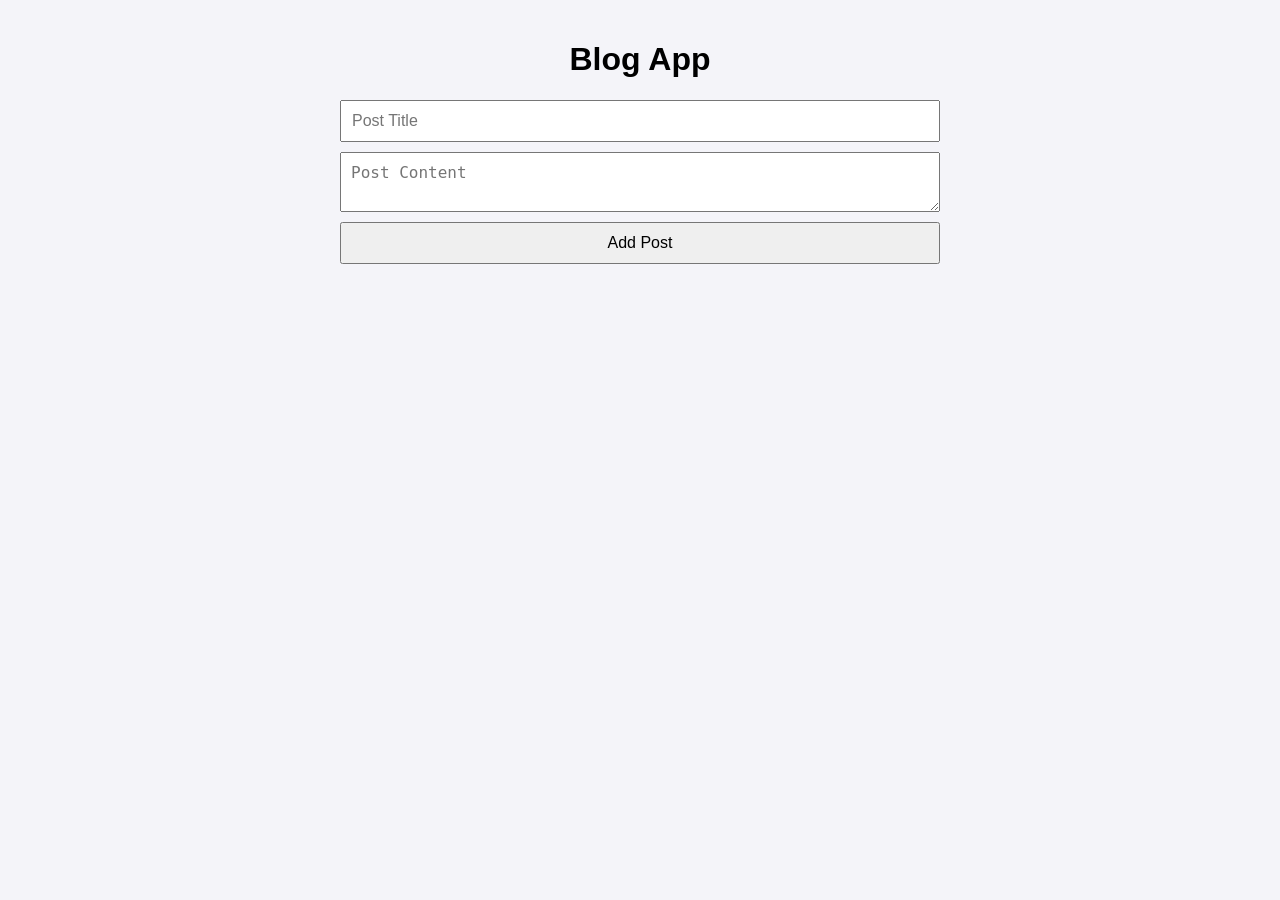
<file: blog-app/index.html>
<!DOCTYPE html>
<html lang="en">
<head>
    <meta charset="UTF-8" />
    <meta name="viewport" content="width=device-width, initial-scale=1" />
    <title>Blog App</title>
    <link rel="stylesheet" href="styles.css" />
</head>
<body>
    <h1>Blog App</h1>
    <form id="postForm">
        <input type="text" id="title" placeholder="Post Title" required />
        <textarea id="content" placeholder="Post Content" required></textarea>
        <button type="submit">Add Post</button>
    </form>
    <div id="posts"></div>
    <script src="script.js"></script>
</body>
</html>
</file>
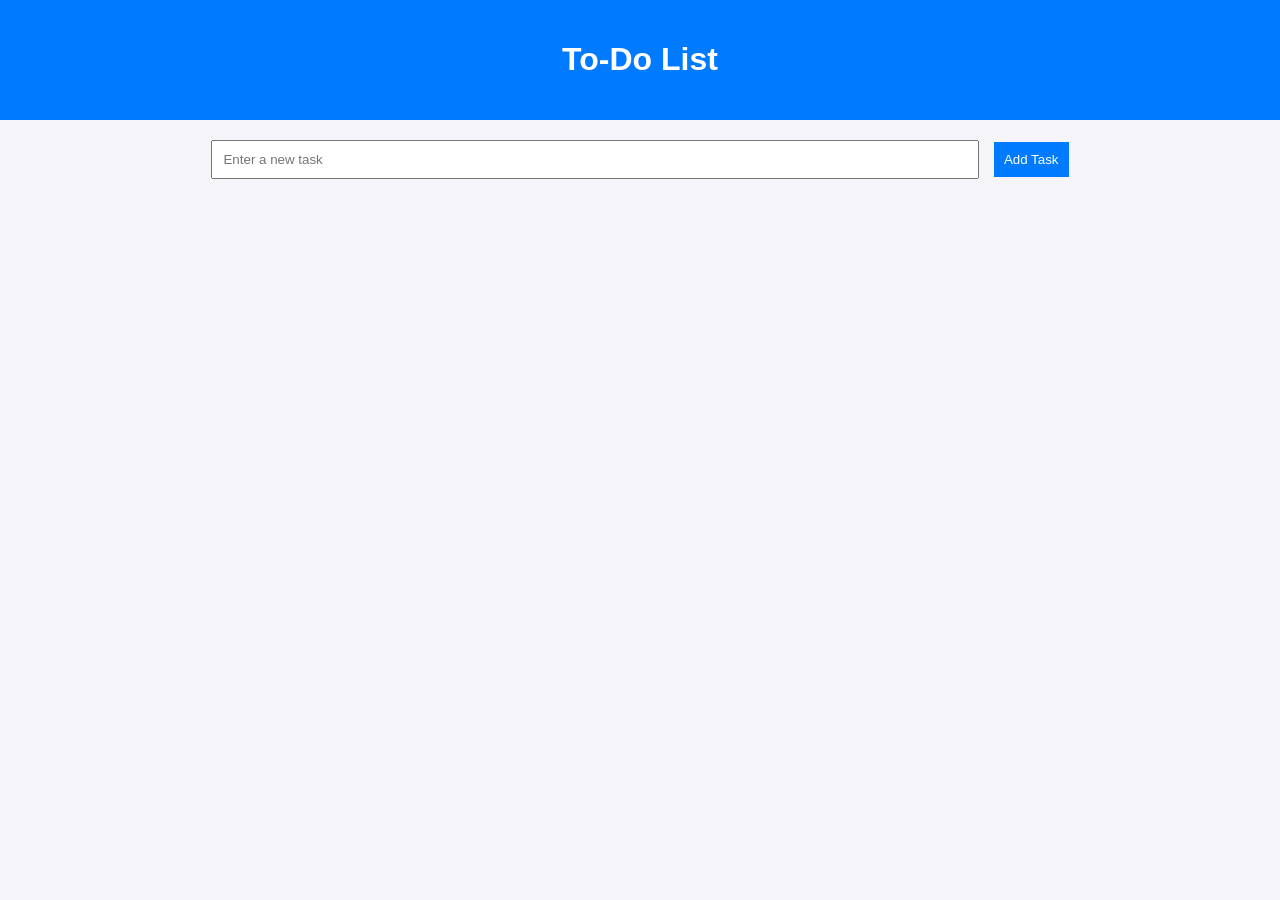
<file: week3/todolist/index.html>
<!DOCTYPE html>
<html lang="en">
<head>
    <meta charset="UTF-8" />
    <meta name="viewport" content="width=device-width, initial-scale=1" />
    <title>To-Do List</title>
    <link rel="stylesheet" href="styles.css" />
</head>
<body>
    <header>
        <h1>To-Do List</h1>
    </header>
    <main>
        <input type="text" id="task-input" placeholder="Enter a new task" />
        <button id="add-task">Add Task</button>
        <ul id="task-list"></ul>
    </main>
    <script src="script.js"></script>
</body>
</html>
</file>
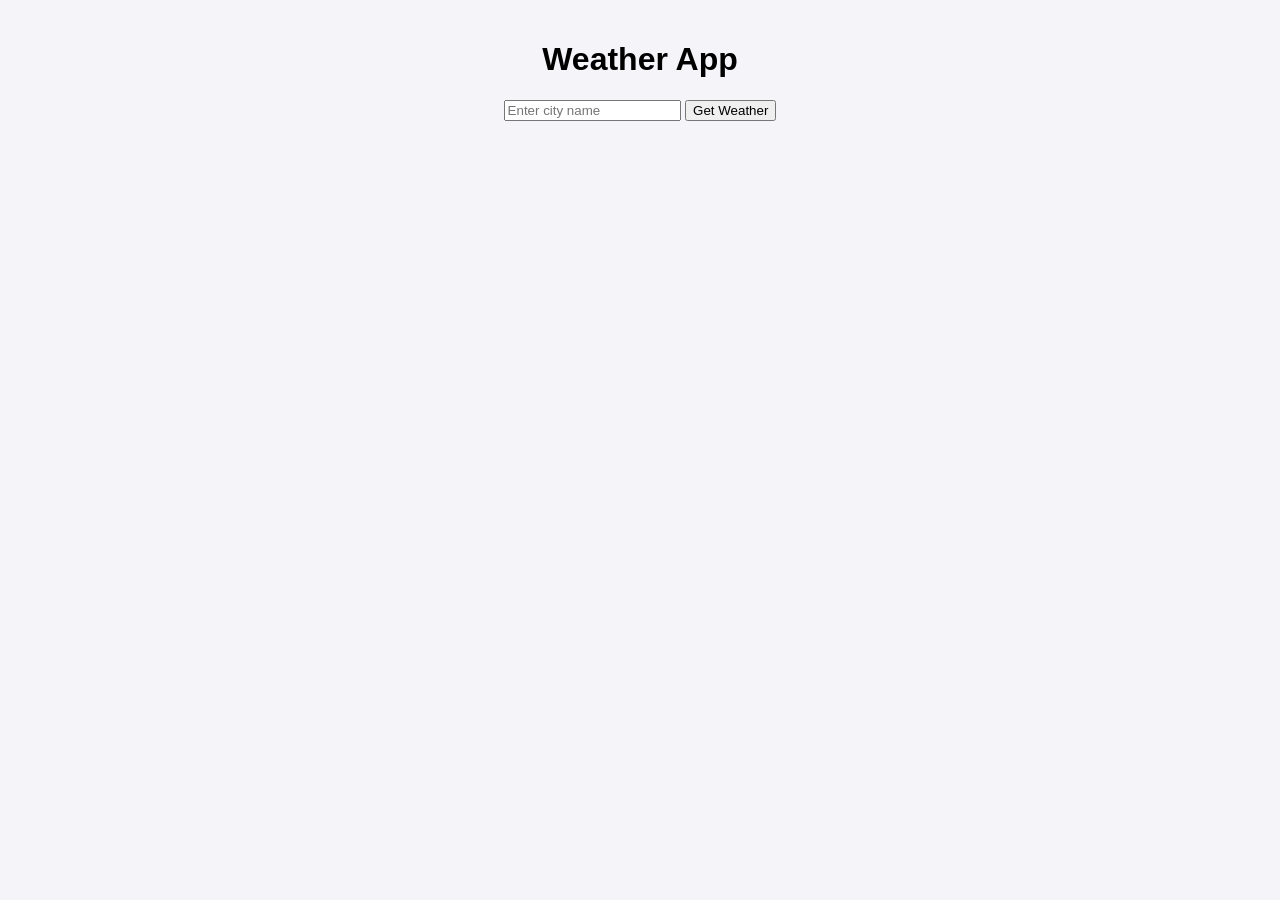
<file: week3/weather-app/index.html>
<!DOCTYPE html>
<html lang="en">
<head>
    <meta charset="UTF-8" />
    <meta name="viewport" content="width=device-width, initial-scale=1.0"/>
    <title>Weather App</title>
    <link rel="stylesheet" href="styles.css" />
</head>
<body>
    <h1>Weather App</h1>
    <input type="text" id="city" placeholder="Enter city name" />
    <button id="getWeather">Get Weather</button>
    <div id="result"></div>

    <script src="script.js"></script>
</body>
</html>
</file>
<file: blog-app/styles.css>
body {
    font-family: Arial, sans-serif;
    margin: 0;
    padding: 20px;
    background-color: #f4f4f9;
}

h1 {
    text-align: center;
}

form {
    display: flex;
    flex-direction: column;
    max-width: 600px;
    margin: 0 auto 20px;
}

input, textarea, button {
    margin-bottom: 10px;
    padding: 10px;
    font-size: 16px;
}

#posts {
    max-width: 600px;
    margin: 0 auto;
}

.post {
    border: 1px solid #ddd;
    margin-bottom: 10px;
    padding: 10px;
}

.post button {
    background-color: #ff4c4c;
    color: white;
    border: none;
    padding: 5px 10px;
    cursor: pointer;
}
</file>
<file: week3/todolist/styles.css>
body {
    font-family: Arial, sans-serif;
    text-align: center;
    background-color: #f4f4f9;
    margin: 0;
    padding: 0;
}

header {
    background-color: #007BFF;
    color: white;
    padding: 20px;
}

main {
    padding: 20px;
}

input {
    padding: 10px;
    width: 60%;
    margin-right: 10px;
}

button {
    padding: 10px;
    background-color: #007BFF;
    color: white;
    border: none;
    cursor: pointer;
}

button:hover {
    background-color: #0056b3;
}

ul {
    list-style-type: none;
    padding: 0;
}

li {
    background: white;
    padding: 10px;
    margin: 10px auto;
    max-width: 400px;
    display: flex;
    justify-content: space-between;
    border: 1px solid #ddd;
    border-radius: 5px;
}
</file>
<file: week3/weather-app/styles.css>
body {
    font-family: Arial, sans-serif;
    text-align: center;
    margin: 0;
    padding: 20px;
    background-color: #f4f4f9;
}

#result {
    margin-top: 20px;
    font-size: 18px;
}
</file>
